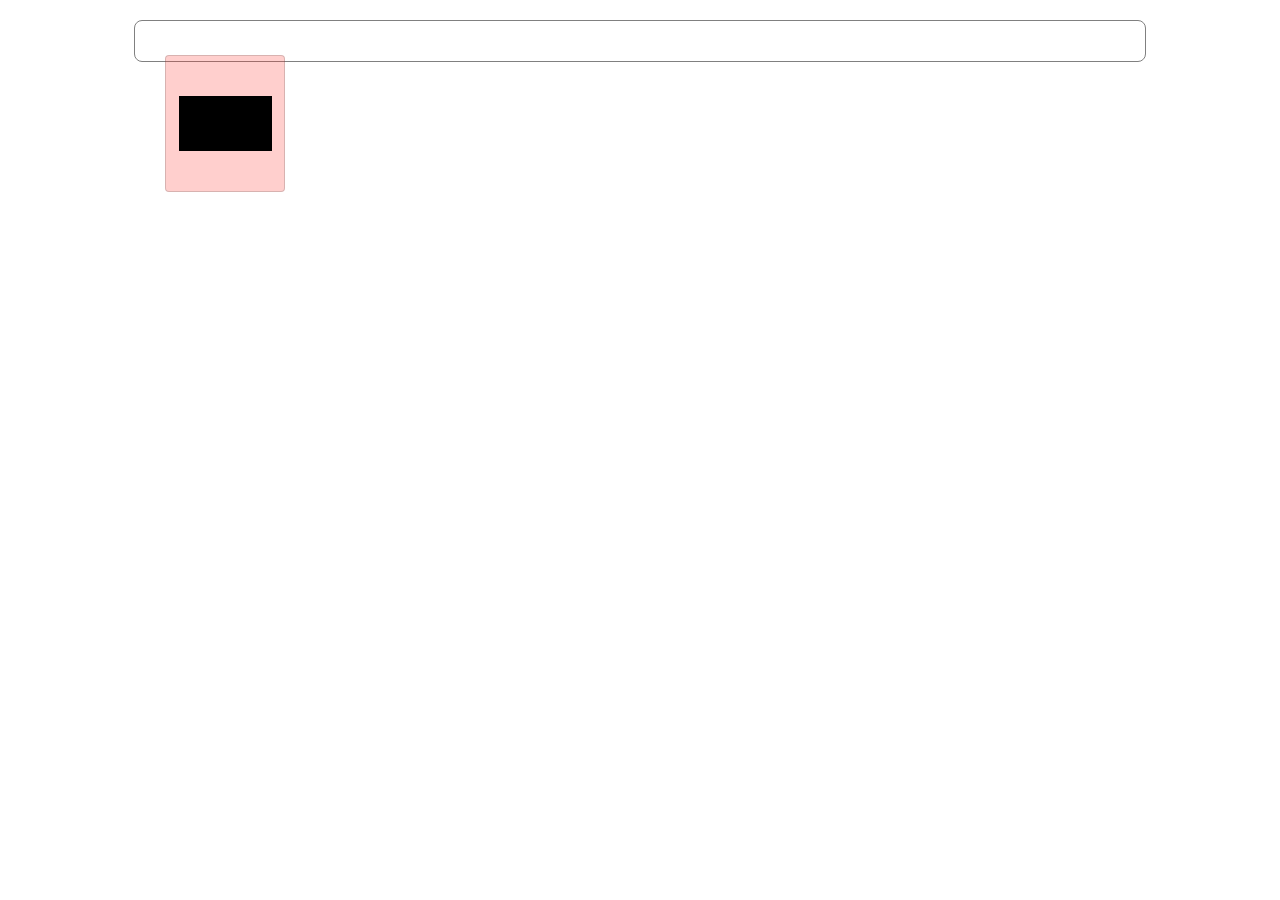
<file: example/example.html>
<!DOCTYPE html>
<html>
<head>
	<meta name="viewport" content="width=device-width">
	<link rel="stylesheet" href="css/waterfull.css">
	<link rel="stylesheet" href="css/flow-item.css">
	<script type="text/javascript" src="js/angular.min.js"></script>
	<script type="text/javascript" src="js/waterfull.js"></script>
	<script type="text/javascript" src="js/example.js"></script>
</head>
<body ng-app="app" ng-controller="ctrl">
	<waterfull data="items" item-width="120px" max-column="5"></waterfull>
</body>
</html>
</file>
<file: example/css/waterfull.css>
* {
  -webkit-box-sizing: border-box;
     -moz-box-sizing: border-box;
          box-sizing: border-box;
}


.waterfull-container {
  position: relative;
  margin: 20px auto;
  padding: 20px;
  width: 80%;
  height: auto;
  border: 1px solid gray; 
  border-radius: 8px;
}

.waterfull-column {
  position: relative;
  float: left;
  margin: 10px;
  padding: 0;
  height: auto;
}

.item-container {
  position: relative;
  margin: 4px 0;
}

.template-container {
  position: relative;
}

.flow-item {
  width: 100%;
  padding: 40px 10px;
  border-radius: 4px;
  border: 1px solid rgba(60, 60, 60, 0.2);
  display: inline-block;
  -webkit-animation:0.3s my_animation;
  -moz-animation:0.3s my_animation;
  -o-animation:0.3s my_animation;
  animation:0.3s my_animation;
}

.img {
  width: 95%;
  margin: 0 auto;
  height: 10px;
  background: black;
  -webkit-transition: all 0.3s ease-in-out;
  -moz-transition: all 0.3s ease-in-out;
  -o-transition: all 0.3s ease-in-out;
  transition: all 0.3s ease-in-out;
}

@keyframes my_animation {
  from { opacity:0; }
  to { opacity:1; }
}

@-webkit-keyframes my_animation {
  from { opacity:0; }
  to { opacity:1; }
}

@-moz-keyframes my_animation {
  from { opacity:0; }
  to { opacity:1; }
}

@-o-keyframes my_animation {
  from { opacity:0; }
  to { opacity:1; }
}
</file>
<file: example/css/flow-item.css>
.flow-item {
  width: 100%;
  padding: 40px 10px;
  border-radius: 4px;
  border: 1px solid rgba(60, 60, 60, 0.2);
  display: inline-block;
  -webkit-animation:0.3s my_animation;
  -moz-animation:0.3s my_animation;
  -o-animation:0.3s my_animation;
  animation:0.3s my_animation;
}

.img {
  width: 95%;
  margin: 0 auto;
  height: 10px;
  background: black;
  -webkit-transition: all 0.3s ease-in-out;
  -moz-transition: all 0.3s ease-in-out;
  -o-transition: all 0.3s ease-in-out;
  transition: all 0.3s ease-in-out;
}

@keyframes my_animation {
  from { opacity:0; }
  to { opacity:1; }
}

@-webkit-keyframes my_animation {
  from { opacity:0; }
  to { opacity:1; }
}

@-moz-keyframes my_animation {
  from { opacity:0; }
  to { opacity:1; }
}

@-o-keyframes my_animation {
  from { opacity:0; }
  to { opacity:1; }
}
</file>
